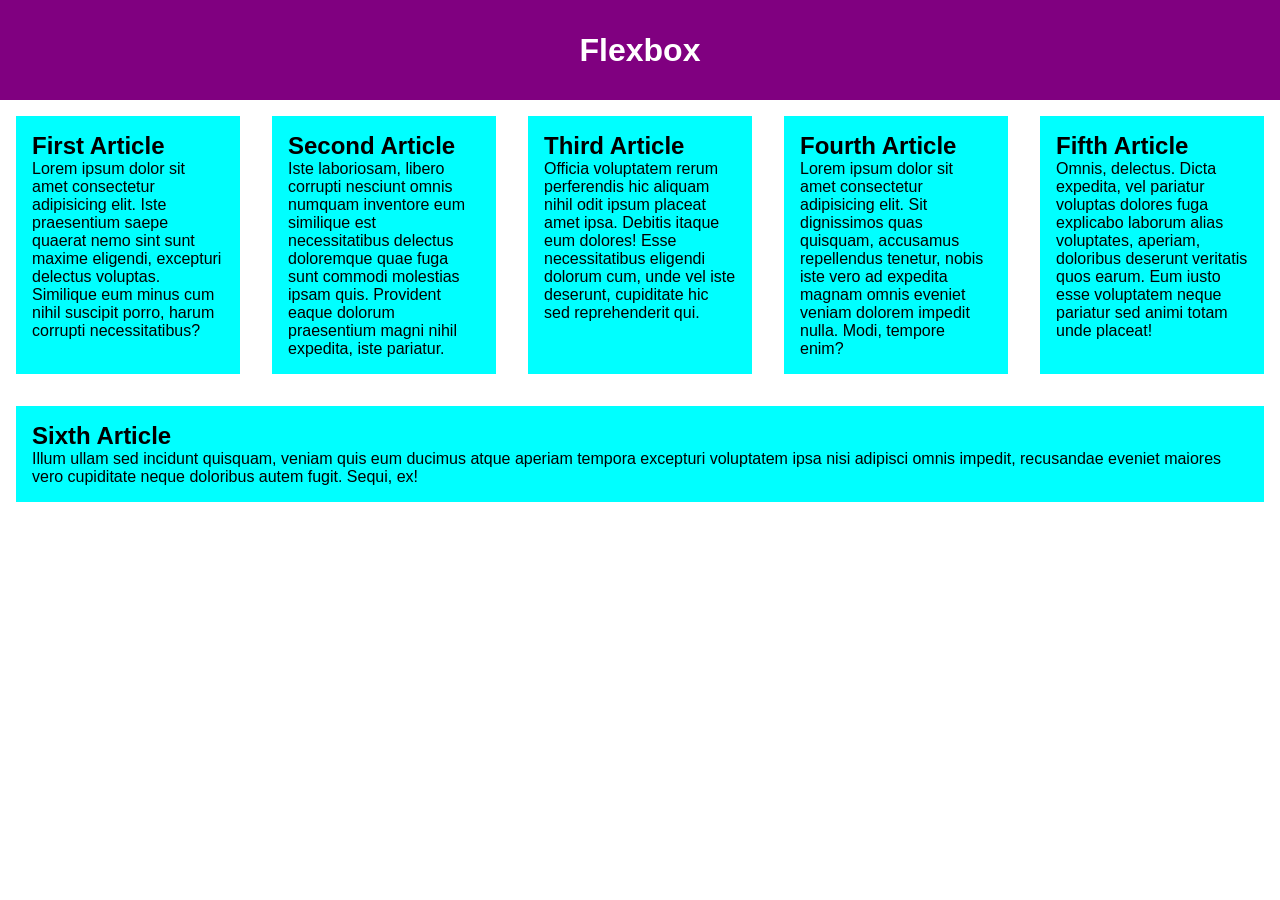
<file: index.html>
<!DOCTYPE html>
<html lang="en">
<head>
    <meta charset="UTF-8">
    <meta name="viewport" content="width=device-width, initial-scale=1.0">
    <title>Flexbox</title>
    <link rel="stylesheet" href="style.css">
</head>
<body>
    <header>
        <h1>Flexbox</h1>
    </header>
    <section>
        <article>
            <h2>First Article</h2>
            <p>Lorem ipsum dolor sit amet consectetur adipisicing elit. Iste praesentium saepe quaerat nemo sint sunt maxime eligendi, excepturi delectus voluptas. Similique eum minus cum nihil suscipit porro, harum corrupti necessitatibus?</p>
        </article>
        <article>
            <h2>Second Article</h2>
            <p>Iste laboriosam, libero corrupti nesciunt omnis numquam inventore eum similique est necessitatibus delectus doloremque quae fuga sunt commodi molestias ipsam quis. Provident eaque dolorum praesentium magni nihil expedita, iste pariatur.</p>
        </article>
        <article>
            <h2>Third Article</h2>
            <p>Officia voluptatem rerum perferendis hic aliquam nihil odit ipsum placeat amet ipsa. Debitis itaque eum dolores! Esse necessitatibus eligendi dolorum cum, unde vel iste deserunt, cupiditate hic sed reprehenderit qui.</p>
        </article>
        <article>
            <h2>Fourth Article</h2>
            <p>Lorem ipsum dolor sit amet consectetur adipisicing elit. Sit dignissimos quas quisquam, accusamus repellendus tenetur, nobis iste vero ad expedita magnam omnis eveniet veniam dolorem impedit nulla. Modi, tempore enim?</p>
        </article>
        <article>
            <h2>Fifth Article</h2>
            <p>Omnis, delectus. Dicta expedita, vel pariatur voluptas dolores fuga explicabo laborum alias voluptates, aperiam, doloribus deserunt veritatis quos earum. Eum iusto esse voluptatem neque pariatur sed animi totam unde placeat!</p>
        </article>
        <article>
            <h2>Sixth Article</h2>
            <p>Illum ullam sed incidunt quisquam, veniam quis eum ducimus atque aperiam tempora excepturi voluptatem ipsa nisi adipisci omnis impedit, recusandae eveniet maiores vero cupiditate neque doloribus autem fugit. Sequi, ex!</p>
        </article>
    </section>
</body>
</html>
</file>
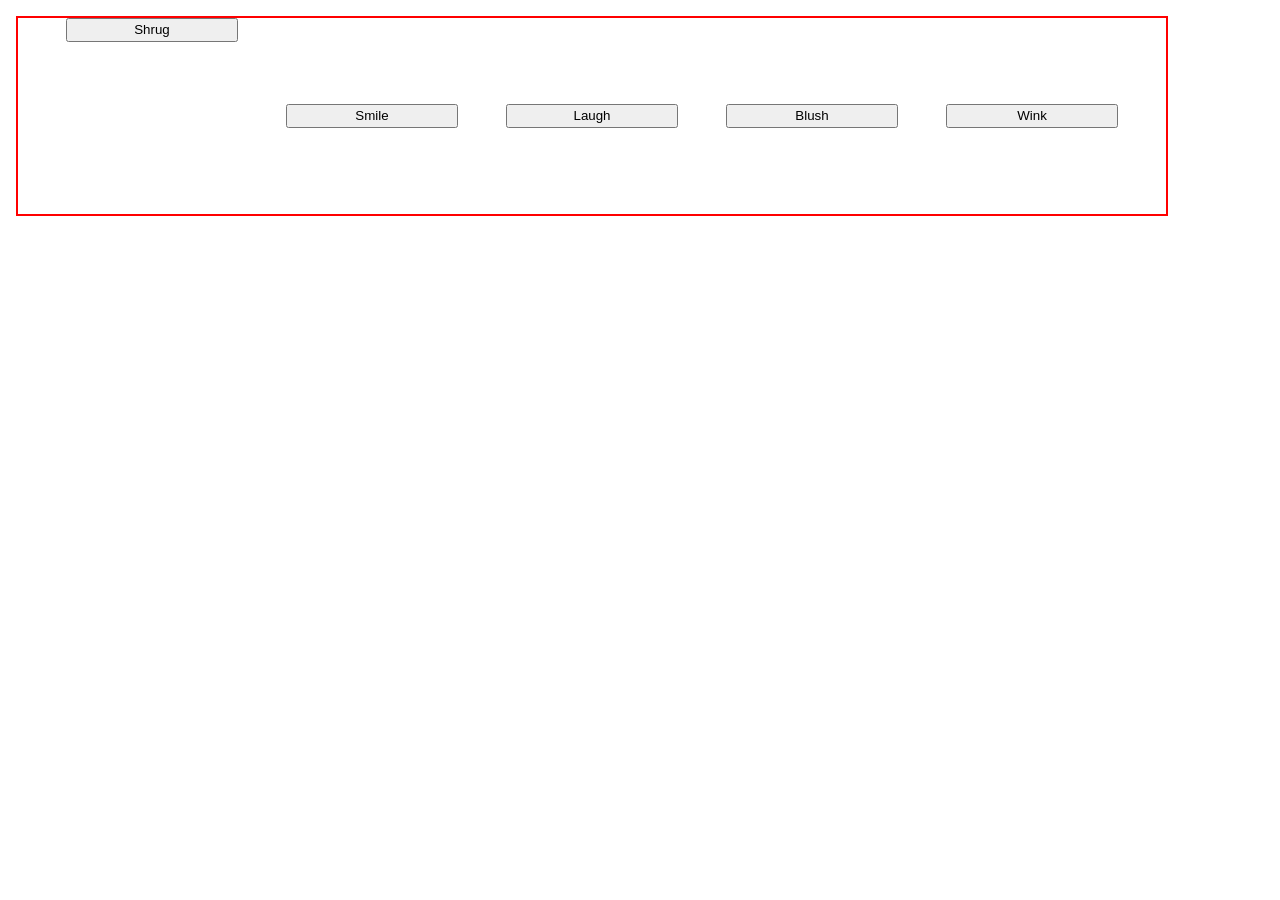
<file: alignment.html>
<!DOCTYPE html>
<html lang="en">
<head>
    <meta charset="UTF-8">
    <meta name="viewport" content="width=device-width, initial-scale=1.0">
    <title>Flexbox Alignment</title>
    <link rel="stylesheet" href="alignment.css">
</head>
<body>
    <div>
        <button>Smile</button>
        <button>Laugh</button>
        <button>Wink</button>
        <button>Shrug</button>
        <button>Blush</button>
    </div>
</body>
</html>
</file>
<file: style.css>
* {
  margin: 0;
  padding: 0;
  box-sizing: border-box;
  font-family: Arial, Helvetica, sans-serif;
}

header {
    background: purple;
    height: 100px;
}

header h1 {
    text-align: center;
    color: white;
    line-height: 100px;
}

article {
    padding: 1rem;
    margin: 1rem;
    background: aqua;
}

section {
    display: flex;
    flex-wrap: wrap;
}

article {
    /* flex: calc((100% / 3) - 2rem); */
    flex: 1 200px;
}

/* article:nth-of-type(2) {
    flex: 2;
} */
</file>
<file: alignment.css>
* {
  margin: 0;
  padding: 0;
  box-sizing: border-box;
}

div {
    display: flex;
    /* flex-direction: column; */
    justify-content: space-evenly;
    align-items: center;
    width: 90%;
    height: 200px;
    margin: 1rem;
    border: 2px solid red;
}

button {
    line-height: 1.5;
    width: 15%;
}

button:nth-last-of-type(2) {
    align-self: flex-start;
    order: -1;
}

button:nth-last-of-type(3) {
    order: 1
}
</file>
